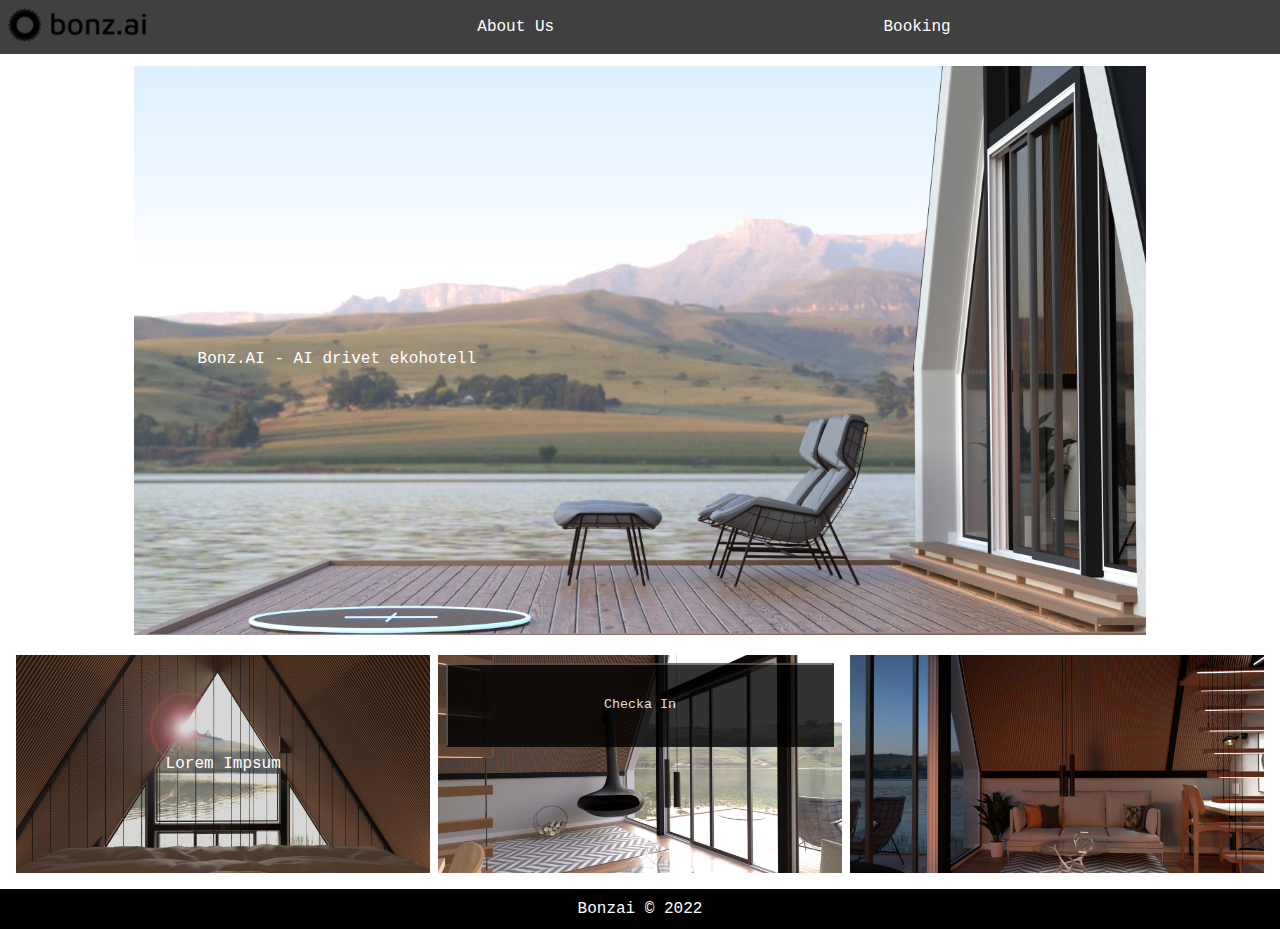
<file: index.html>
<!DOCTYPE html>
<html lang="en">
<head>
    <meta charset="UTF-8">
    <meta http-equiv="X-UA-Compatible" content="IE=edge">
    <meta name="viewport" content="width=device-width, initial-scale=1.0">
    <title>Bonzai</title>
    <link rel="stylesheet" href="../css/styles.css">
</head>

<body>

    <header class = "header-container">
        <div class = "gradient-hover"><a href="index.html"><img src="assets/logo/bonz.ai-logo-black-landscape.png" width="140"></a></div>
        <div class ="gradient-hover"><p><a href="pages/about-us.html">About Us</a></p></div>
        <div class = "gradient-hover"><p><a href="pages/book-cottage.html">Booking</a></p></div>
    </header>
    
    <main class = "mainpage-container">
        <div class="text-image-container">
            <img src="assets/photos/09-day.jpg" style ="width: 80%">
            <div class="main-left-center">
                <p>Bonz.AI - AI drivet ekohotell</p>
            </div>
        </div>
        <div class ="mainpage-sub-container">
            <div class = "background-image-container-1">
                <p>Lorem Impsum</p>
            </div>
        <div class = "background-image-container-2">
                <button class = "booking-button"><a href="pages/book-cottage.html">Checka In</a></button>
            </div>
        <div class = "background-image-container-3">
            <p>Lorem Impsum</p>
        </div>
        </div>
    </main>
    <footer>
        <div>
            <p>Bonzai © 2022</p>
        </div>
    </footer>
</body>
</html>
</file>
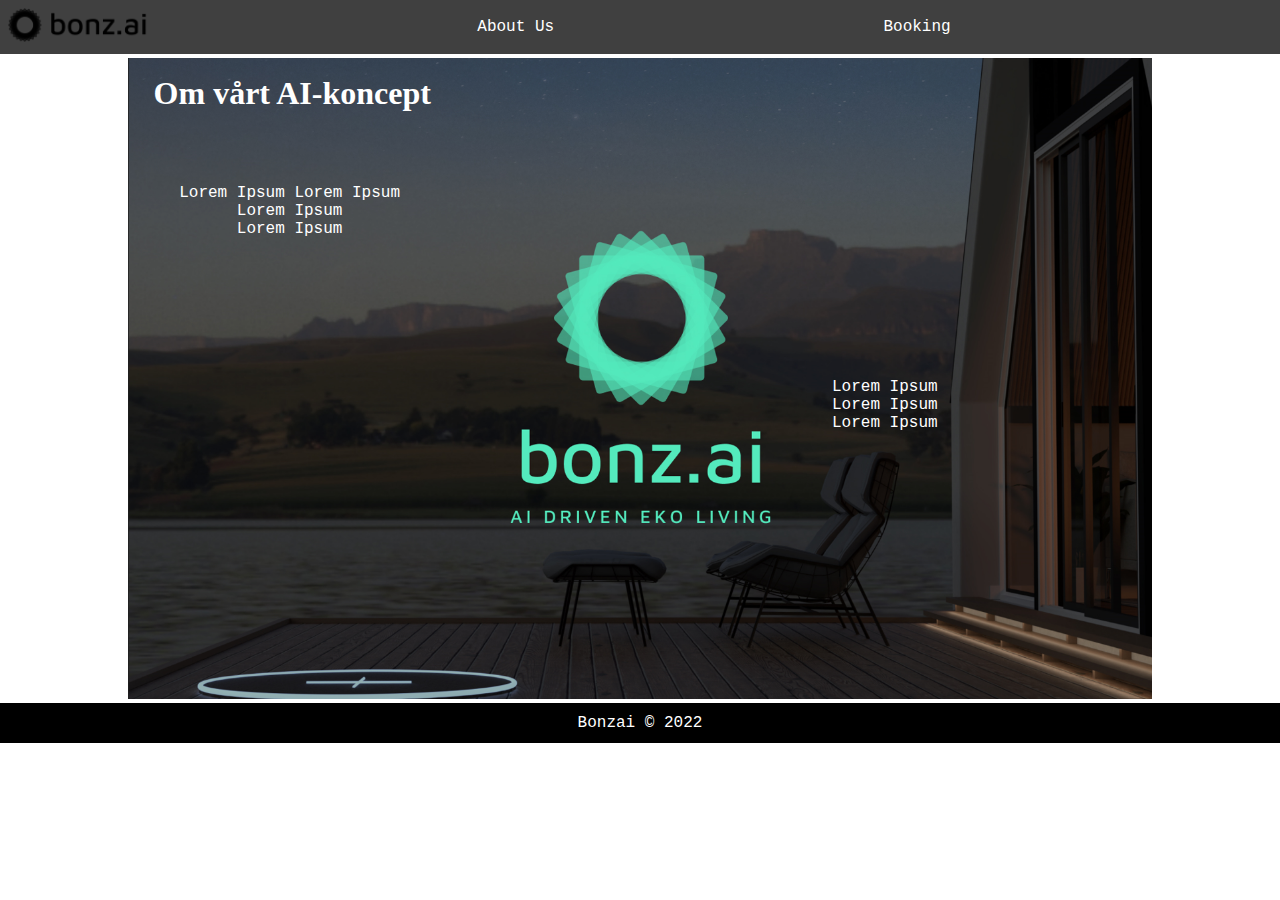
<file: pages/about-us.html>
<!DOCTYPE html>
<html lang="en">
<head>
    <meta charset="UTF-8">
    <meta http-equiv="X-UA-Compatible" content="IE=edge">
    <meta name="viewport" content="width=device-width, initial-scale=1.0">
    <title>Abous Us</title>
    <link rel="stylesheet" href="../css/styles.css">
</head>

<body>

    <header class = "header-container">
        <div class = "gradient-hover"><a href="../index.html"><img src="../assets/logo/bonz.ai-logo-black-landscape.png" width="140"></a></div>
        <div class ="gradient-hover"><p><a href="../pages/about-us.html">About Us</a></p></div>
        <div class = "gradient-hover"><p><a href="../pages/book-cottage.html">Booking</a></p></div>
    </header>
    
    <main>

        <div class="text-image-container">
            <img src="../assets/posters/poster.png" style ="width: 80%">
            <div class="about-top-center"><h1>Om vårt AI-koncept</h1></div>
            <div class="about-top-left"><p>Lorem Ipsum Lorem Ipsum <br> Lorem Ipsum <br> Lorem Ipsum </p></div>
            <div class="about-center-right"><p>Lorem Ipsum <br> Lorem Ipsum <br> Lorem Ipsum </p></div>
        </div>

    </main>

    <footer>
        <div>
            <p>Bonzai © 2022</p>
        </div>
    </footer>
</body>
</html>
</file>
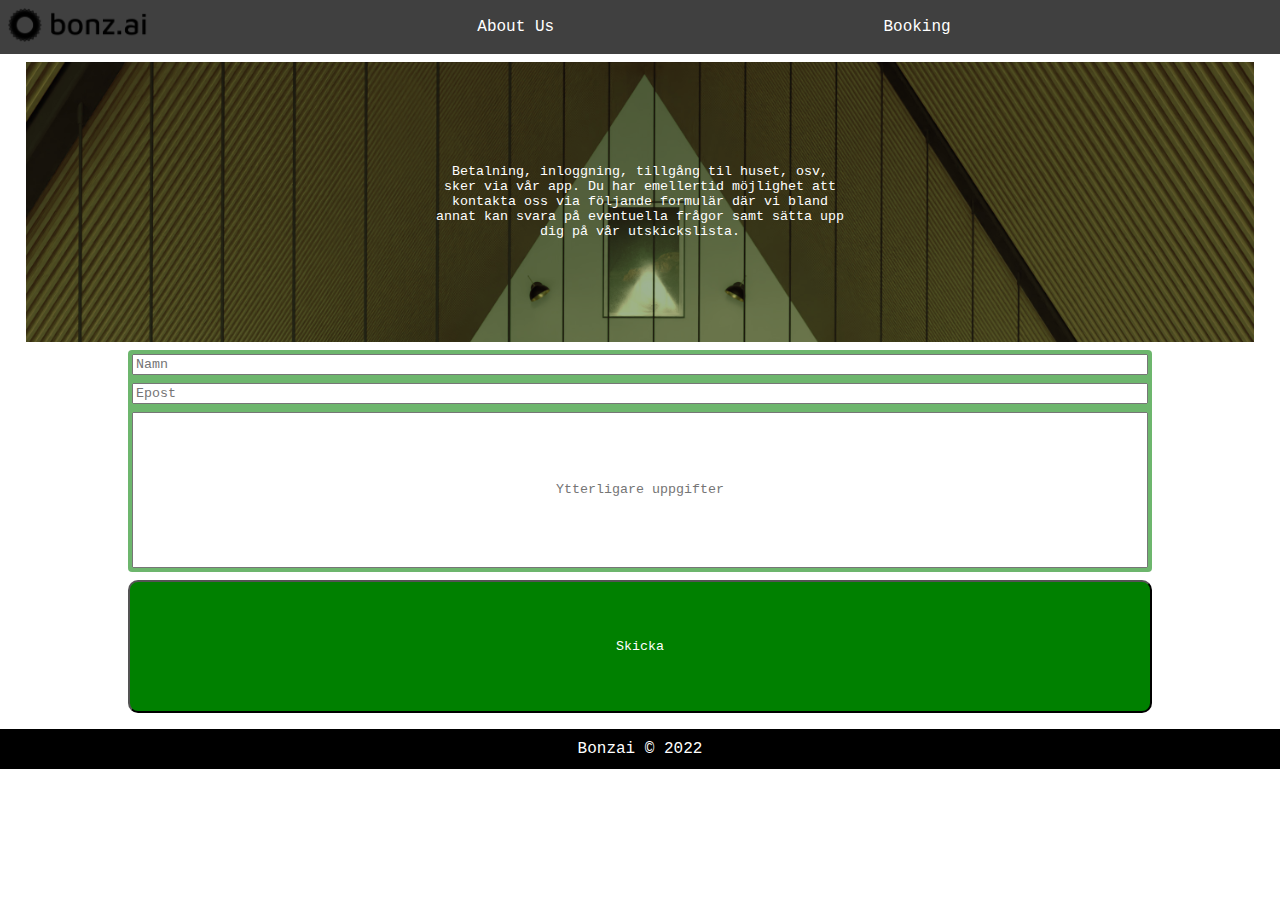
<file: pages/book-cottage.html>
<!DOCTYPE html>
<html lang="en">
<head>
    <meta charset="UTF-8">
    <meta http-equiv="X-UA-Compatible" content="IE=edge">
    <meta name="viewport" content="width=device-width, initial-scale=1.0">
    <title>Booking</title>
    <link rel="stylesheet" href="../css/styles.css">
</head>

<body>

    <header class = "header-container">
        <div class = "gradient-hover"><a href="../index.html"><img src="../assets/logo/bonz.ai-logo-black-landscape.png" width="140"></a></div>
        <div class ="gradient-hover"><p><a href="../pages/about-us.html">About Us</a></p></div>
        <div class = "gradient-hover"><p><a href="../pages/book-cottage.html">Booking</a></p></div>
    </header>

    <main class = "flex-container">
        <div class = "booking-container" style="width:80%">
            <div class = "booking-image-container">
                <p>Betalning, inloggning, tillgång til huset, osv, sker via vår app.  Du har emellertid möjlighet att kontakta oss via följande formulär där vi bland annat kan svara på eventuella frågor samt sätta upp dig på vår utskickslista.</p>
            </div>
            <div class = "subrow">
            <input placeholder="Namn"></input>
            <input placeholder="Epost"></input>
            <input placeholder="Ytterligare uppgifter" class = "big-input-field"></input>
            </div>
            <button class = "huge-button">Skicka</button>

        </div>
    </main>

    <footer>
        <div>
            <p>Bonzai © 2022</p>
        </div>
    </footer>
</body>
</html>
</file>
<file: css/styles.css>
body {
  padding: 0;
  margin: 0;
  background-color: white;
  width: 100%;
}

p {
  padding: 0;
  margin: 0;
  font-family:'Courier New', Courier, monospace;
}

button{
  font-family:'Courier New', Courier, monospace;
}

input{
  font-family:'Courier New', Courier, monospace;
}

.header-container {
    display: grid;
    grid-template-columns: auto auto auto;
    grid-gap: 8px;
    padding: 8px;
    background-color: rgb(64, 64, 64);
    transition: 1s;
}

.header-container > div {
    display: flex;
    align-items:center;
}

a {
  color: white;
  text-decoration:none;  
}

.gradient-hover:hover{
  background-image: linear-gradient(to right, green , rgba(0, 128, 0, 0));
}

.mainpage-container {
  display: grid;
  grid-template-rows: auto auto;
  grid-gap: 8px;
  padding: 8px;
}

.mainpage-sub-container {
  display: grid;
  grid-template-columns: auto auto auto;
  grid-gap: 8px;
  padding: 8px;
}

.background-image-container-1{
  background-image: url('../assets/photos/03-day.jpg');
  background-size: cover;
  padding-top: 100px;
  padding-bottom: 100px;
  text-align: center;
  color: white;
  background-blend-mode: darken;
  background-color: rgba(0, 0, 0, 0.155);
}

.background-image-container-2{
  display: grid;
  grid-template-columns: auto;
  grid-template-rows: auto auto auto;
  background-image: url('../assets/photos/02-day.jpg');
  background-size: cover;
  padding-top: 8px;
  padding-left: 8px;
  padding-right: 8px;
}

.booking-button{
  opacity: 0.8;
  color: white;
  background-color: black;
  transition: 0.3s;
}

.booking-button:hover {
  background-color: #348e37;
  color: white;
}

.background-image-container-3{
  background-image: url('../assets/photos/05-night.jpg');
  background-size: cover;
  padding-top: 100px;
  padding-bottom: 100px;
}

.background-image-container-3 > p{
  visibility: hidden;
}

.text-image-container {
    position: relative;
    text-align: center;
    color: white;
    padding-top: 4px;
}

.main-left-center{
  position: absolute;
  top: 50%;
  left: 15%;
}

.about-top-left {
  position: absolute;
  top: 20%;
  left: 14%;
}

.about-center-right {
  position: absolute;
  top: 50%;
  left: 65%;
}

.about-top-center{
  position: absolute;
  top: 0%;
  left: 12%;
}

.booking-container{
  display: grid;
  grid-template-rows: auto auto auto auto;
  grid-gap: 8px;
  padding: 8px;
}

.booking-image-container{
  background-image: url('../assets/photos/04-day.jpg');
  background-size: cover;
  color: white;
  background-color: rgba(28, 76, 5, 0.422);
  background-blend-mode: darken;
  justify-self: center;
  text-align: center;
  padding-bottom: 10%;
  padding-top: 10%;
  padding-left: 40%;
  padding-right: 40%;
  width: 40%;
}

.booking-image-container > p {
  display: flex;
  font-size: smaller;
}

.flex-container{
  display: flex;
  justify-content: center;
}

.subrow{
  display: flex;
  flex-direction: column;
  background-color: rgba(0, 128, 0, 0.574);
  border-radius: 4px;
}

.subrow > input {
  margin: 4px;
}

.huge-button{
  height: 10em;
  color: white;
  background-color: green;
  border-radius: 10px;
  padding: 20px;
}

.huge-button:hover{
  background: #73AD21;
}

.big-input-field{
  text-align: center;
  height: 150px;
}

footer {
  height: 40px;
  display: grid;
  justify-content: center;
  align-items: center;
  color: white;
  background-color: black;
}
</file>
